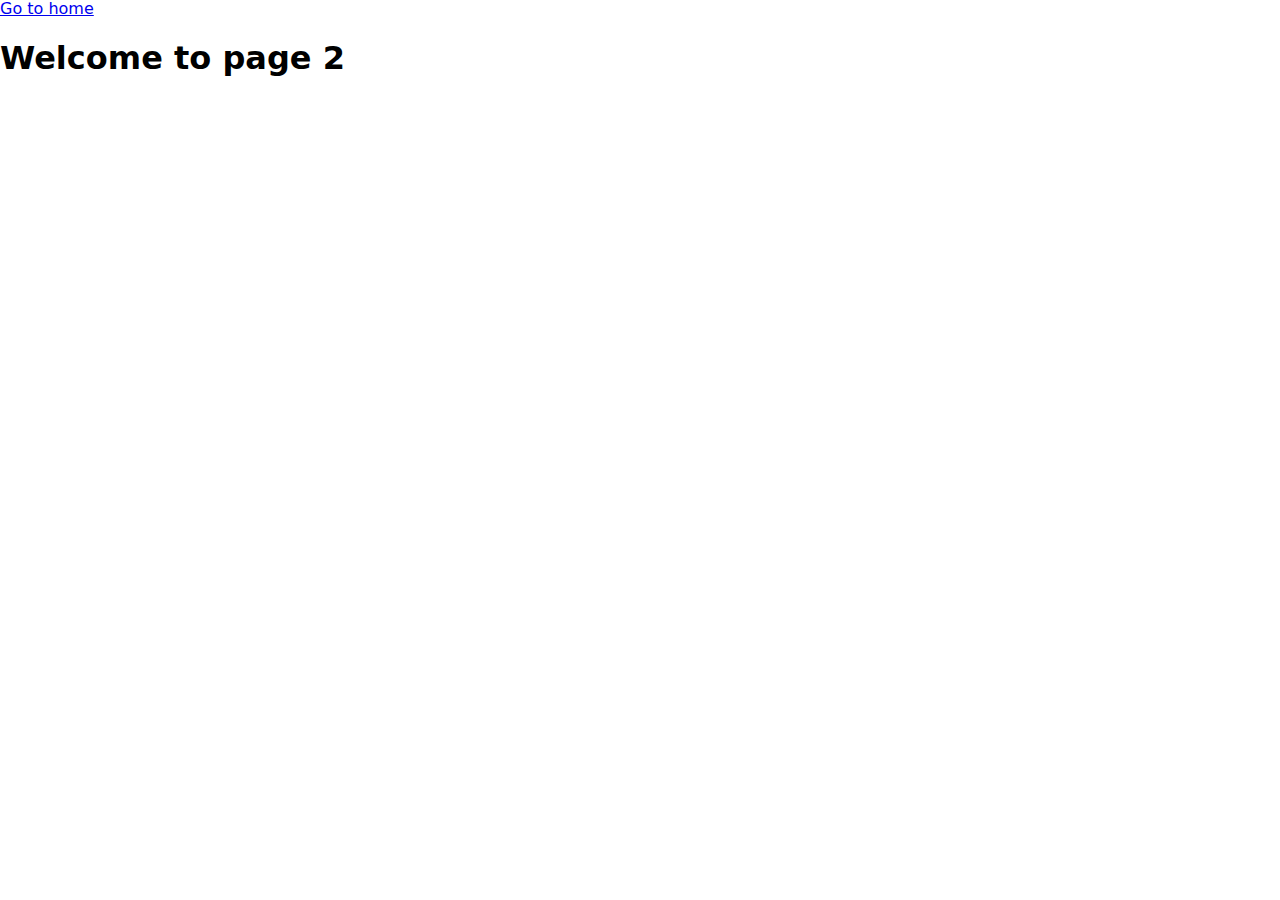
<file: src/1-gallery.html>
<!DOCTYPE html>
<html lang="en">
  <head>
    <meta charset="UTF-8" />
    <meta http-equiv="X-UA-Compatible" content="IE=edge" />
    <meta name="viewport" content="width=device-width, initial-scale=1.0" />
    <title>Gallery</title>
    
    <link rel="stylesheet" href="./css/gallery.css" />
    <link rel="preconnect" href="https://fonts.googleapis.com" />
    <link rel="preconnect" href="https://fonts.gstatic.com" crossorigin />
    <link rel="stylesheet" href="https://cdn.jsdelivr.net/npm/modern-normalize@2.0.0/modern-normalize.min.css" />
</head>
  <body>

      <a class="back-to-main" href="./index.html">Go to home</a>
      <h1 class="back-to-main">Welcome to page 2</h1>
      <div class="gallery-box">
        <ul class="gallery"></ul>

    <script type="module" src="./js/1-gallery.js"></script>
  </body>
</html>
</file>
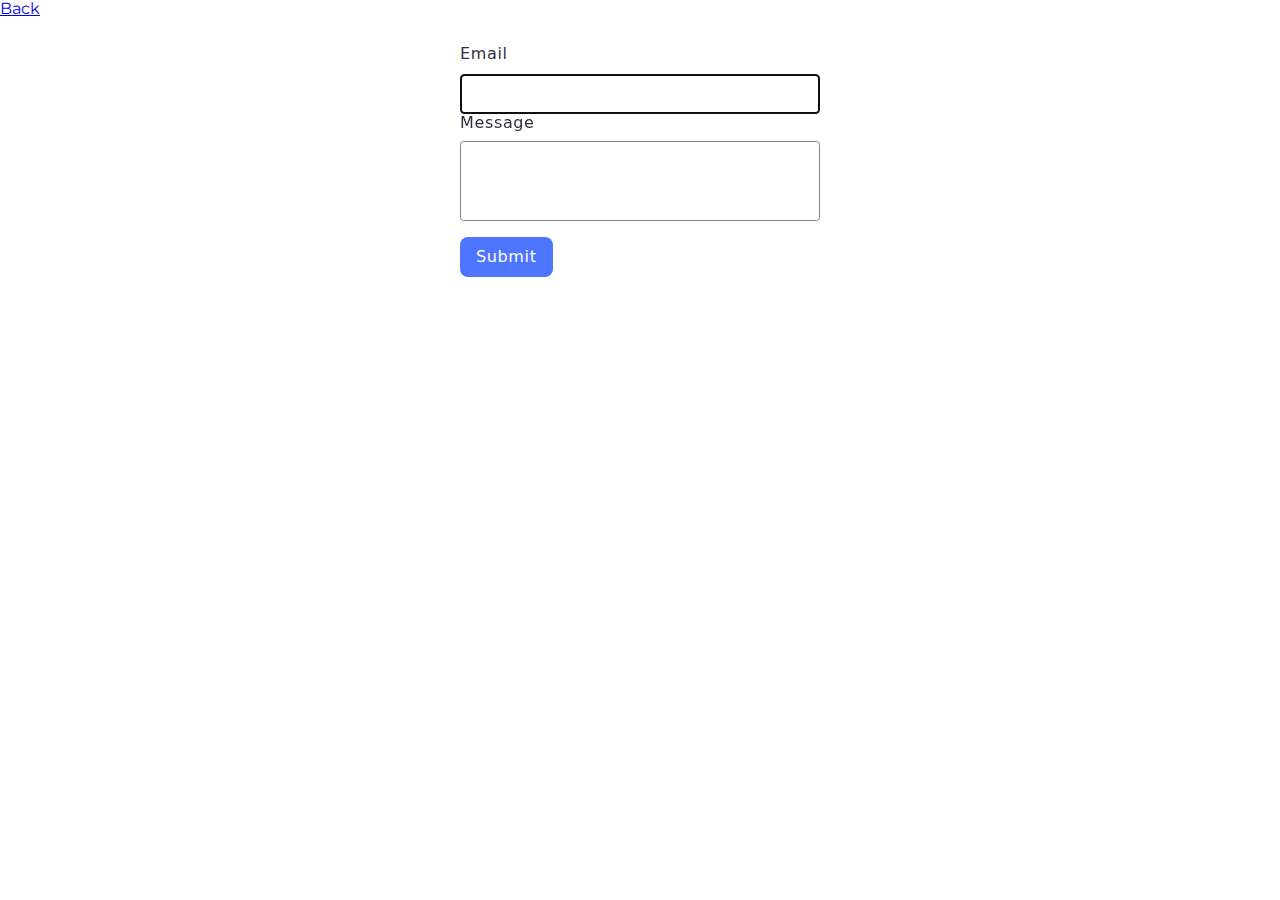
<file: src/2-form.html>
<!DOCTYPE html>
<html lang="en">

<head>
  <meta charset="UTF-8" />
  <link rel="icon" type="image/svg+xml" href="/favicon.svg" />
  <meta name="viewport" content="width=device-width, initial-scale=1.0" />
  <title>Form</title>
  <link rel="stylesheet" href="./css/form.css" />
  <link rel="preconnect" href="https://fonts.googleapis.com" />
  <link rel="preconnect" href="https://fonts.gstatic.com" crossorigin />
  <link
    href="https://fonts.googleapis.com/css2?family=Montserrat:ital,wght@0,100..900;1,100..900&family=Roboto:wght@400;500;700&display=swap"
    rel="stylesheet" />
  <link rel="stylesheet" href="https://cdn.jsdelivr.net/npm/modern-normalize@2.0.0/modern-normalize.min.css" />
</head>

<body>
  <a class="back-to-main" href="./index.html">Back</a>
  <form class="feedback-form" autocomplete="off">
    <label class="label-first">
      Email
      <input class="input-email" type="email" name="email" autofocus />
    </label>
    <label class="label-second">
      Message
      <textarea class="message" name="message" rows="8"></textarea>
    </label>
      <button class="form-button" type="submit">Submit</button>
  </form>
  <script type="module" src="./js/2-form.js"></script>
</body>

</html>
</file>
<file: src/css/gallery.css>
ul,
ol {
    list-style: none;
    text-decoration: none;
    font-style: normal;
    margin: 0;
    padding: 0;
}
.gallery-box {
    padding: 24px 156px;
}

.gallery {
    padding: 0;
    margin: 0;
    display: flex;
    flex-wrap: wrap;
    gap: 24px;
    justify-content: center;
}

.gallery-image {
    width: 100%;
    height: 100%;
    object-fit: cover;
}

.gallery-item {
    width: 360px;
    height: 200px;
    box-sizing: border-box;
}

.gallery-item:hover .gallery-image {
    transform: scale(1.1);
    transition: transform 3000ms ease;
}
</file>
<file: src/css/form.css>
.back-to-main {
    font-family: 'Montserrat', sans-serif;
    font-weight: 400;
    font-size: 16px;
}

.feedback-form {
    display: flex;
    flex-direction: column;
    align-items: flex-start;
    background: #fff;
    border-radius: 8px;
    padding: 24px;
    width: 408px;
    height: 296px;
    margin: 0 auto;
    position: relative;
}

.label-first {
    font-weight: 400;
    font-size: 16px;
    line-height: 150%;
    letter-spacing: 0.04em;
    color: #2e2f42;
    display: flex;
    flex-direction: column;
    gap: 8px;
    width: 100%;
}

.label-second {
    font-weight: 400;
    font-size: 16px;
    line-height: 1, 5;
    letter-spacing: 0.04em;
    color: #2e2f42;
    display: flex;
    flex-direction: column;
    gap: 8px;
    margin-bottom: 16px;
    width: 100%;
}

.input-email {
    height: 40px;
    border: 1px solid #808080;
    border-radius: 3.5px;
    padding-left: 16px;
    transition: border-color 250ms cubic-bezier(0.4, 0, 0.2, 1);
}

.input-email::placeholder {
    font-weight: 400;
    font-size: 16px;
    line-height: 150%;
    letter-spacing: 0.04em;
    color: #2e2f42;
}

.input-email:hover {
    border: 1px solid black;
}

.message {
    height: 80px;
    border: 1px solid #808080;
    border-radius: 3.5px;
    resize: none;
    padding: 8px 16px;

}

.message:hover {
    border: 1px solid black;
}

.message::placeholder {
    font-weight: 400;
    font-size: 16px;
    line-height: 150%;
    letter-spacing: 0.04em;
    color: #2e2f42;
}

.form-button {
    border-radius: 8px;
    padding: 8px 16px;
    background-color: #4e75ff;
    font-weight: 500;
    font-size: 16px;
    line-height: 150%;
    letter-spacing: 0.04em;
    color: #fff;
    border: none;
    cursor: pointer;
}

.form-button:hover {
    background-color: #6c8cff;
}
</file>
